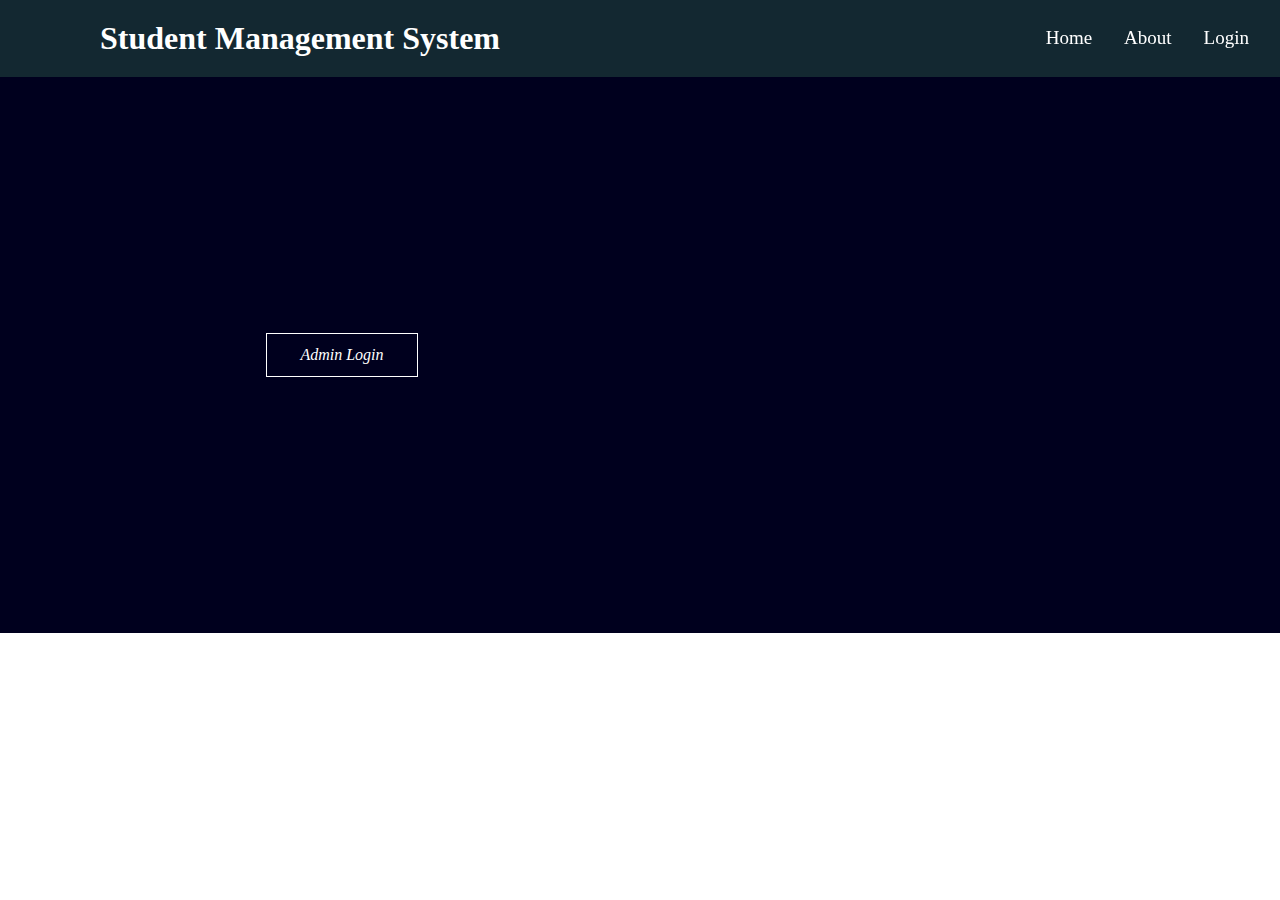
<file: Student Management System/src/main/webapp/index.html>
<!DOCTYPE html>
<html>
<head>
<meta charset="ISO-8859-1">
<link rel="Stylesheet" href="Style/style.css">

<title>Student Management System</title>

</head>
<body>
<section id="home">
	
	<div class="inline-text">
    <h1>Student Management System</h1>
    </div>
	<div id="navbar">
		
    		<ul>
    			<li><a href="index.html">Home</a></li>
    			<li><a href="About.html">About</a></li>
    			<li><a href="login.jsp">Login</a></li>
    		</ul>
	</div>
</section>

<!-- Section 1 -->

<section id="sec-one">
	<div >
		<i><a href="login.jsp">Admin Login</a></i>
	</div>
</section>

</body>
</html>
</file>
<file: Student Management System/src/main/webapp/Style/style.css>
@charset "ISO-8859-1";


*{
	margin: 0;
	padding:0;
}

#home{
	font-size: 16px;
	padding: 20px 100px ;
	background-color: rgb(19,40,49,1);
	color: #fff; 
} 
 
 
 #navbar {
 	padding: 10px 20px;
 	right: 0;
 	top: 0;
 	position: fixed;
 	float: left
 	
}
 	 
 #navbar  ul li{
 	list-style: none;
 	float: left;
 	padding: 15px 11px  ;
 	font-size: 19px;
 	margin: 2px 0 0 10px;; 
 	
 }	 
#navbar  ul li a{
	text-decoration: none;
	color:#fff;
}

#navbar  ul li a:hover{
	color:#009688;
	transition: 0.5s;
}


/*--Section one--*/

#sec-one{
	background-color: rgba(0,0,30, 1);
	padding: 20%;

}

#sec-one i a{
	width:150px;
	text-decoration:none;
	display:inline-block;
	text-align:center;
	margin: 0 10px;
	padding: 12px 0;
	color: #fff;
	border: .5px solid #fff;
	position: realtive;
	z-index: -1;
	transition: color 0.5s;
}

#sec-one i a:hover{
	color:#009688;
}




/*---About Section---*/

#sec-one div p{
	color: #fff;
	width:100%;
	text-decoration:none;
	display:inline-block;
	font-size: 18px;
	text-align:center;
	margin: 0 10px;
	padding: 12px 0;
	color: #fff;
	border: .5px solid #fff;
	position: realtive;
	z-index: -1;
	transition: color 0.5s;
}




/*--AdminPage--*/
</file>
